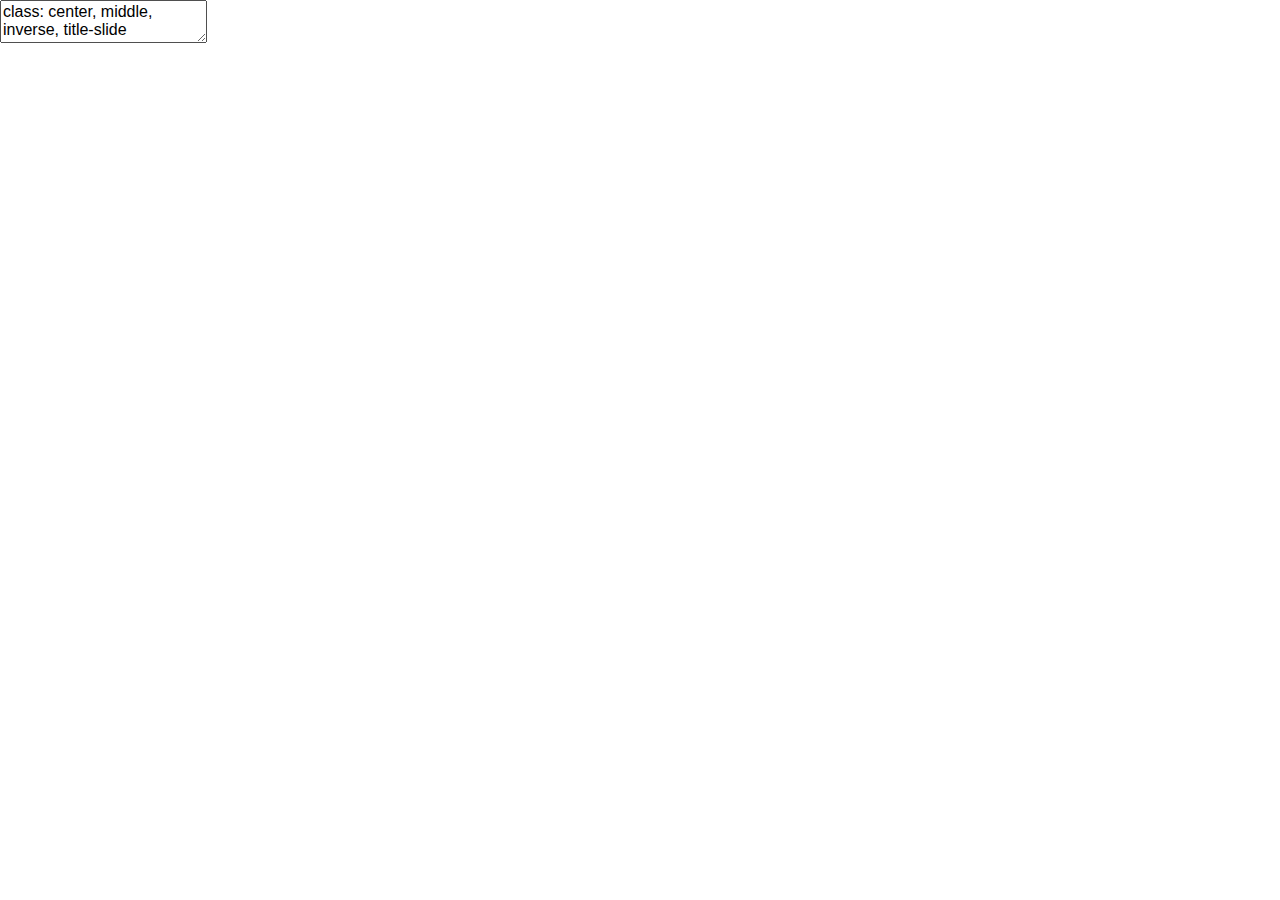
<file: index.html>
<!DOCTYPE html>
<html lang="" xml:lang="">
  <head>
    <title>Improving (analysis) process: developing packages</title>
    <meta charset="utf-8" />
    <script src="libs/header-attrs/header-attrs.js"></script>
    <link href="libs/remark-css/default.css" rel="stylesheet" />
    <link href="libs/remark-css/nhsr-fonts.css" rel="stylesheet" />
    <link href="libs/remark-css/nhsr.css" rel="stylesheet" />
    <link href="libs/tachyons/tachyons.min.css" rel="stylesheet" />
    <meta name="github-repo" content="llrs/nhsr2021"/>
    <meta name="twitter:title" content="Improving (analysis) process: developing packages"/>
    <meta name="twitter:description" content="Invited talk about creating packages to help with reproducibility and research For NHS-R community"/>
    <meta name="twitter:url" content="https://nhsr2021.llrs.dev"/>
    <meta name="twitter:image" content="https://nhsr2021.llrs.dev/images/first_slide.png"/>
    <meta name="twitter:image:alt" content="Image of the first slide for Improving (analysis) process: developing packages . Presented for the NHS-R community on 2021/11/09 by Lluís Revilla Sancho"/>
    <meta name="twitter:card" content="summary_large_image"/>
    <meta name="twitter:creator" content="@Lluis_Revilla"/>
    <meta name="twitter:site" content="@Lluis_Revilla"/>
    <meta property="og:title" content="Improving (analysis) process: developing packages"/>
    <meta property="og:description" content="Invited talk about creating packages to help with reproducibility and research For NHS-R community"/>
    <meta property="og:url" content="https://nhsr2021.llrs.dev"/>
    <meta property="og:image" content="https://nhsr2021.llrs.dev/images/first_slide.png"/>
    <meta property="og:image:alt" content="Image of the first slide for Improving (analysis) process: developing packages . Presented for the NHS-R community on 2021/11/09 by Lluís Revilla Sancho"/>
    <meta property="og:type" content="website"/>
    <meta property="og:locale" content="en_US"/>
    <meta property="article:author" content="Lluís Revilla Sancho"/>
    <link rel="stylesheet" href="css/my-style.css" type="text/css" />
  </head>
  <body>
    <textarea id="source">
class: center, middle, inverse, title-slide

# Improving (analysis) process: developing packages
### <p><a href="https://twitter.com/Lluis_Revilla"><svg viewBox="0 0 512 512" style="height:1em;position:relative;display:inline-block;top:.1em;" xmlns="http://www.w3.org/2000/svg"> <path d="M459.37 151.716c.325 4.548.325 9.097.325 13.645 0 138.72-105.583 298.558-298.558 298.558-59.452 0-114.68-17.219-161.137-47.106 8.447.974 16.568 1.299 25.34 1.299 49.055 0 94.213-16.568 130.274-44.832-46.132-.975-84.792-31.188-98.112-72.772 6.498.974 12.995 1.624 19.818 1.624 9.421 0 18.843-1.3 27.614-3.573-48.081-9.747-84.143-51.98-84.143-102.985v-1.299c13.969 7.797 30.214 12.67 47.431 13.319-28.264-18.843-46.781-51.005-46.781-87.391 0-19.492 5.197-37.36 14.294-52.954 51.655 63.675 129.3 105.258 216.365 109.807-1.624-7.797-2.599-15.918-2.599-24.04 0-57.828 46.782-104.934 104.934-104.934 30.213 0 57.502 12.67 76.67 33.137 23.715-4.548 46.456-13.32 66.599-25.34-7.798 24.366-24.366 44.833-46.132 57.827 21.117-2.273 41.584-8.122 60.426-16.243-14.292 20.791-32.161 39.308-52.628 54.253z"></path></svg> Lluís Revilla</a></p>
### CIBEREHD, IDIBAPS
### <p>2021/11/09 <br><br><br> <a href="https://nhsr2021.llrs.dev">nhsr2021.llrs.dev</a> <a href="https://github.com/llrs/nhsr2021/"><svg viewBox="0 0 496 512" style="height:1em;position:relative;display:inline-block;top:.1em;" xmlns="http://www.w3.org/2000/svg"> <path d="M165.9 397.4c0 2-2.3 3.6-5.2 3.6-3.3.3-5.6-1.3-5.6-3.6 0-2 2.3-3.6 5.2-3.6 3-.3 5.6 1.3 5.6 3.6zm-31.1-4.5c-.7 2 1.3 4.3 4.3 4.9 2.6 1 5.6 0 6.2-2s-1.3-4.3-4.3-5.2c-2.6-.7-5.5.3-6.2 2.3zm44.2-1.7c-2.9.7-4.9 2.6-4.6 4.9.3 2 2.9 3.3 5.9 2.6 2.9-.7 4.9-2.6 4.6-4.6-.3-1.9-3-3.2-5.9-2.9zM244.8 8C106.1 8 0 113.3 0 252c0 110.9 69.8 205.8 169.5 239.2 12.8 2.3 17.3-5.6 17.3-12.1 0-6.2-.3-40.4-.3-61.4 0 0-70 15-84.7-29.8 0 0-11.4-29.1-27.8-36.6 0 0-22.9-15.7 1.6-15.4 0 0 24.9 2 38.6 25.8 21.9 38.6 58.6 27.5 72.9 20.9 2.3-16 8.8-27.1 16-33.7-55.9-6.2-112.3-14.3-112.3-110.5 0-27.5 7.6-41.3 23.6-58.9-2.6-6.5-11.1-33.3 2.6-67.9 20.9-6.5 69 27 69 27 20-5.6 41.5-8.5 62.8-8.5s42.8 2.9 62.8 8.5c0 0 48.1-33.6 69-27 13.7 34.7 5.2 61.4 2.6 67.9 16 17.7 25.8 31.5 25.8 58.9 0 96.5-58.9 104.2-114.8 110.5 9.2 7.9 17 22.9 17 46.4 0 33.7-.3 75.4-.3 83.6 0 6.5 4.6 14.4 17.3 12.1C428.2 457.8 496 362.9 496 252 496 113.3 383.5 8 244.8 8zM97.2 352.9c-1.3 1-1 3.3.7 5.2 1.6 1.6 3.9 2.3 5.2 1 1.3-1 1-3.3-.7-5.2-1.6-1.6-3.9-2.3-5.2-1zm-10.8-8.1c-.7 1.3.3 2.9 2.3 3.9 1.6 1 3.6.7 4.3-.7.7-1.3-.3-2.9-2.3-3.9-2-.6-3.6-.3-4.3.7zm32.4 35.6c-1.6 1.3-1 4.3 1.3 6.2 2.3 2.3 5.2 2.6 6.5 1 1.3-1.3.7-4.3-1.3-6.2-2.2-2.3-5.2-2.6-6.5-1zm-11.4-14.7c-1.6 1-1.6 3.6 0 5.9 1.6 2.3 4.3 3.3 5.6 2.3 1.6-1.3 1.6-3.9 0-6.2-1.4-2.3-4-3.3-5.6-2z"></path></svg></a></p>

---






# About me

Bioinformatician at [CIBEREHD](https://www.ciberehd.org/en "CIBERHD's website") finishing my PhD at [IDIBAPS](https://www.clinicbarcelona.org/en/idibaps "IDIBAPS' website") a research center of the [Hospital Clinic de Barcelona](https://www.clinicbarcelona.org/en/ "Hospital's website").

.pull-left[

&lt;div class="figure"&gt;
&lt;img src="images/hospital_clinic.jpg" alt="Source: Hospital Clínic de Barcelona" width="100%" /&gt;
&lt;p class="caption"&gt;Source: Hospital Clínic de Barcelona&lt;/p&gt;
&lt;/div&gt;

]

.pull-right[

Using mostly R for research with multiple packages and developing and maintaining other packages, from implementing mathematical theories ([BaseSet](https://cran.r-project.org/package=BaseSet "Package for fuzzy set operations")), help designing experiments ([experDesign](https://cran.r-project.org/package=experDesign "Package to analyse samples in batches")), comparing annotations of genes ([BioCor](https://bioconductor.org/packages/BioCor "Comparing genes and pathways annotations")).

And other packages unrelated to research: analysing R bugs ([bugRzilla](https://github.com/llrs/bugRzilla "Package still in development")) or the official state gazette of Spain ([BOE](https://ropenspain.github.io/BOE/ "BOE in Spanish acronym"))... 

]

???

You can also find me on [Twitter](https:/twitter.com/Lluis_Revilla) and on [my website](https://llrs.dev).

---

# Index

.pull-left[

.center[

A bit of background 

![:scale 20% "Image of the sky on the night"](images/background.jpg)

Practical recommendations

![:scale 40% "Image of a wall with lots of tools"](images/practical_tools.jpg)

A step back to see the bigger picture
]
]

.pull-right[

![:scale 70% "Image of a frame with a paraglider behind it"](images/bigger_picture.jpg)

]

---

# Improving processes: not repeating ourselves

Much of the progress of humanity has come from simplifying:


- Machines: Repeat actions  

- Templates: Repeat information  

- Software: Repeat logic  

![](images/excavator_form_code.jpg)

???

Our efforts are to reduce repetition by humans or making those faster, easier and more efficient.

[TODO: Find image for each topic and add title above them]

---

# Science


.bg-washed-green.b--dark-green.ba.bw1.center[
Is a systematic enterprise that builds and organizes knowledge in the form of testable explanations and predictions
.tr[
— [Wikipedia](https://en.wikipedia.org/wiki/Science)
]]


???

Science is a method of knowledge: there are others like mathematics, philosophy, theology, ...

--


.center[ ![Table with data and analysis as axis](images/turing_way_reproducible-matrix.jpg) [The Turing Way](https://the-turing-way.netlify.app/reproducible-research/overview/overview-definitions.html "CC-BY The Turing Way" ) ]


 

???
Missing part: code/logic which needs to be the same (Same version, OS, ...)

---

# Code

.pull-left[
- Shareable
- Easier to understand (sometimes)
- Modularizable
- Repeatable (in principle)
]

.pull-right[

Recommendations:

- [Follow best practices](https://swcarpentry.github.io/r-novice-inflammation/06-best-practices-R/ "Software carpentery recommendation for scripts"): Decide a style, record dependencies, comment code...
- Find help: at your institution, from [NHS-R community](https://nhsrcommunity.com/r-near-me/ "NHS-R user groups") from organizations like [Research Software Engineer](https://society-rse.org/ "Community for research software engineer") or other organizations.
]

![](images/practical_tools.jpg)

???

Better code benefits the process and the result. 

If reports are your main outcome they can also be automated via knitr parametrized reports or use interactive reports (See Simon Wellesley-miller talk tomorrow)


---

# Brief introduction to packages

Slide adapted from a [workshop](https://ghana.llrs.dev/#4) on how to develop packages.

.left-column[

&lt;img src="images/tidyverse_dtplyr.png" title="Tree view of the dtplyr package repository on 2021/08/06." alt="Tree view of the dtplyr package repository on 2021/08/06." width="100%" /&gt;

]

.right-column[

- `.github` folder: Files specific to GitHub (this is not necessary)
- A `R` folder with *.R files: your code.
- A `man` folder with *.rd files: your documentation.
- A `tests` folder: Check the code of the package.
- A `vignette` folder: Long documentation; not just examples.
- A `.Rbuildignore`: A file describing what to omit when building the package.
- A `DESCRIPTION` file: Summary and description of the package.
- A `LICENSE` file: The conditions under the package is released.
- A `NAMESPACE` file: What this package shares and needs.
- A `NEWS` file: What has changed since last release.
- A `README`: How to install and why this packages is needed and some basic examples.

]

???

I recommend to look at it, but here are some resources:

- [R extensions](https://cran.r-project.org/doc/manuals/r-release/R-exts.html "Offical complete instructions"): Official documentation, everything is answered here
- [R packages](https://r-pkgs.org/ "R pakages"): A book more digestible and using other packages and tools to create packages.


---

# From scripts to packages

.center[
![:scale 60% "Plot comparing internal and open source package based on solution breadth and problem definition internal pacakges are more specific and more workflow-like than open source packages" ](images/packages_featured.png "Comparing internal and open source package based on solution breadth and problem definition") [Emily Riederer](https://emilyriederer.netlify.app/post/team-of-packages/ "Link to post about how to create internal packages")
]

???

Use function (use other's packages)

Write functions

Analysing some data might lead to a package or not (too specific, private logic).  

Package should provide some non-trivial solution to other's.
It might not be worth of publication (on traditional journals) but it might be worth sharing (on Journal of Open Source or just as a package people can install). 

Check [Emily Rieder's post](https://emilyriederer.netlify.app/post/team-of-packages/) on internal packages


---

# When to write a package?

After a search of a package that does solves your problem:

.pull-left[**Around a central idea**

A method, a program, a project, a report (like REDCapR)]

.pull-right[**A worflow/salad of processes**

Things you repeat (checking column names, match between two tables), steps you can automatize between manual/visual inspection.]

--

.indent[ ]

.center[

| Project | Use | Example |
|:---:|:---:|:---:|
|**Small** | script with functions | `function(x){x+5}` |
|**Medium** | script with package | [script](https://github.com/llrs/TRIM "Code for a project") + [own_package](https://github.com/llrs/integration "Internal package for integration") |
|**Large** | architecture/workflow |  [targets](https://cran.r-project.org/package=targets "Keeping track of the results") + [renv](https://rstudio.github.io/renv/index.html "Keeping track of packages and enviroment used") + script + own_package |

]

???

Depending on your work if it is more research based probably package around an idea or a salad to make your life easier
Because code in research most of them is run just once and few multiple times

If it is more clinical perhaps you do more reporting, and you might be interested on a mix to retrieve data and explore it with reports, plots... 

---

# Benefits for healthcare analytics

- More confidence on results and process

- Errors might be caught in advance (&amp; fixed in advance)

- Automated repetitive process

&gt; We’ve been using R with REDCap’s API since 2012 and have developed REDCapR. Before encapsulating these functions in a package, we were replicating 50+ lines of code to contact REDCap and robustly transform the returned csv into an R `data.frame`; it took twice that much to implement batching. All this can be done in one call to `redcap_read()`
&gt;
&gt; .right[[REDCapR's](https://cran.r-project.org/package=REDCapR) README]

- Reduce effort (long term)

&gt; For ease of sharing, documenting, and testing we wrapped these tools up into an R package. 
&gt; 
&gt; .right[ [Jay Hugues](https://medium.com/healthfdn-data-analytics/introducing-a-new-r-package-to-process-primary-care-data-88e863130ada#236b "Blog post on how a package was developed")]

???

We built a package (in perl) to automate a process on our lab:
GETS: multiple analysis of RNA-seq data -&gt; webpage/program

Documentation of process or why things are done that way

Advantages

 - Function checking
 - Documentation

Disadvantages

 - More experience programming (not that much)


Setting checks on scores (endoscopic scores, )
To mitigate the disadvantage it is better paired with other tools like [renv](https://rstudio.github.io/renv/index.html).

---

# How and when to use external packages

There are three ways: Depends, Imports, Suggests and Enhance

**Depending** is equivalent of `library("package")`: If the package is not present it does not install. Enhancing is equivalent of Depends.

**Import** is equivalent to `package::function()`: Only use some functions of the package.

**Suggests** means that it is not needed for the whole package but just some parts.

.details[

Suggests requires more work before hand but makes it easier to install your package.

You need to use:


```r
if (!requireNamespace("package", quiet = TRUE)) {
  stop("We need this package")
}
package::function()
```

]

???

If you use RNA-seq, 16S data design experiments: [Bioconductor](https://bioconductor.org)

[rOpenSci](https://ropensci.org) organization has also scientific tools: [targets](https://cran.r-project.org/package=targets) help avoiding rerunning the same steps.

If you are already considering building your own package you will already be aware of other packages.

---

# How to develop internal pacakges

If it is just you or few of you: your own computer and then share collaboratively via your version control system.

???

Depending on the support of your IT department or your setup/computer facilities.
Problems when editing the same file, I recommend using version control systems. 

--

If it is shared or you are trying to know if some more people might be interested, maybe on github or gitlab.

Example: [aurumpipeline](https://github.com/HFAnalyticsLab/aurumpipeline "Package to clean and process patient-level CPRD Aurum" )

???

Having this public or semi-public will make it easier a workmate or someone from the department besides you.
It will make it easier to collaborate in case you release your package to the public.


Internal packages are usually not shared outside the organization.

[medicaldata](https://higgi13425.github.io/medicaldata/index.html "Package with datasets for teaching") is another example but this is intended to be used by more people and as such is on CRAN. 

--

Very specific to institution, team, collaborators... which translate in a bit of work on finding what works best for you.

.center[

![:scale 50% "Image of a monkey thinking"](images/rob-schreckhise-8zdEgWg5JAA-unsplash_monkey_thinking.jpg)

]
???

Take into consideration both the infrastructure you have, who develops and *maintains* the software and who benefits from it. 

Most research software is run few times and not worth keeping it along.

---

# How to use internal packages

Install from source each time (via `R CMD INSTALL` or `devtools::install`)

If you have your own Github organization you can use r-universe to gather the packages and make it easier to install them.

You could set up your own internal [CRAN-like repository](https://rstudio.github.io/packrat/custom-repos.html "Instructions for package repositoris").

Once installed use it normally as any other package on your reproducible environment.

.center[

![:scale 40% "Window of installing a program on windows by a 'wizard'"](images/wizard_installation.png) [WizardAssistant](https://wizardassistant.com/)

]

???

The main difference between internal and external packages is how are they installed (
There is a list of [potential soluctions](https://support.rstudio.com/hc/en-us/articles/115000239587-Sharing-Internal-R-Packages).
Depending on your institutions you might already have a local CRAN or [miniCRAN](https://cran.r-project.org/package=miniCRAN) so it might be easy to add your internal packages to that repository.

This also helps to know if the work is reproducible and if the package works well for the users (and not just you)

---

# Packages and process are not static

- R is not always equal, you might need to modify the package  
- Your users (or you) will not have always the same priorities
- Might need to move some functions to another package
- Use/set deprecation policies

.center[
&lt;div class="figure"&gt;
&lt;img src="images/La_palma_volcano_flow.jpg" alt="Image of the lava flow from palma, showing it exiting the cone, flowing and reaching the sea." width="50%" /&gt;
&lt;p class="caption"&gt;Source: El País&lt;/p&gt;
&lt;/div&gt;
]

???

At the beginning lots of activities and changes (eruption)

On the middle less changes but they might take new paths (redefining functions or finding better ways to do the same thing)

At the end the package development goes quiet but there is friction with changes on R and or other packages. 

---


# Going back to the big picture

Packages help trusting in the reporting and implementation:

![Reproducibility As A Trust Scale from low overall trust to the higher levels of trust ](https://gmbecker.github.io/MayInstituteKeynote2019/trustscale3.png "Reproducibility As A Trust Scale from low overall trust to the higher levels of trust")


.right[ [Gabriel Becker, Copyright Genentech Inc. ](https://gmbecker.github.io/MayInstituteKeynote2019/outline.html "Link to the slides with the original source") ]


???

[rOpenSci guide](http://ropensci.github.io/reproducibility-guide)
[Gabe Becker's slides about reproducibility](https://gmbecker.github.io/MayInstituteKeynote2019/outline.html)

---


# Conclusions

Not complicated to have packages.

Complicated to be consistent (new people, process change, people leave...)

Packages are just a part that help with being reproducible and replicable, there are others. 

.pull-left[
![:scale 100% "Hands together"](images/hannah-busing-Zyx1bK9mqmA-unsplash_hands_together.jpg)
]

.pull-right[

Thank you!

[nhsr2021.llrs.dev](https://nhsr2021.llrs.dev)


[&lt;svg viewBox="0 0 448 512" style="height:1em;position:relative;display:inline-block;top:.1em;" xmlns="http://www.w3.org/2000/svg"&gt;  &lt;path d="M416 32H31.9C14.3 32 0 46.5 0 64.3v383.4C0 465.5 14.3 480 31.9 480H416c17.6 0 32-14.5 32-32.3V64.3c0-17.8-14.4-32.3-32-32.3zM135.4 416H69V202.2h66.5V416zm-33.2-243c-21.3 0-38.5-17.3-38.5-38.5S80.9 96 102.2 96c21.2 0 38.5 17.3 38.5 38.5 0 21.3-17.2 38.5-38.5 38.5zm282.1 243h-66.4V312c0-24.8-.5-56.7-34.5-56.7-34.6 0-39.9 27-39.9 54.9V416h-66.4V202.2h63.7v29.2h.9c8.9-16.8 30.6-34.5 62.9-34.5 67.2 0 79.7 44.3 79.7 101.9V416z"&gt;&lt;/path&gt;&lt;/svg&gt;](https://www.linkedin.com/in/lluisrevilla/) [&lt;svg viewBox="0 0 512 512" style="height:1em;position:relative;display:inline-block;top:.1em;" xmlns="http://www.w3.org/2000/svg"&gt;  &lt;path d="M459.37 151.716c.325 4.548.325 9.097.325 13.645 0 138.72-105.583 298.558-298.558 298.558-59.452 0-114.68-17.219-161.137-47.106 8.447.974 16.568 1.299 25.34 1.299 49.055 0 94.213-16.568 130.274-44.832-46.132-.975-84.792-31.188-98.112-72.772 6.498.974 12.995 1.624 19.818 1.624 9.421 0 18.843-1.3 27.614-3.573-48.081-9.747-84.143-51.98-84.143-102.985v-1.299c13.969 7.797 30.214 12.67 47.431 13.319-28.264-18.843-46.781-51.005-46.781-87.391 0-19.492 5.197-37.36 14.294-52.954 51.655 63.675 129.3 105.258 216.365 109.807-1.624-7.797-2.599-15.918-2.599-24.04 0-57.828 46.782-104.934 104.934-104.934 30.213 0 57.502 12.67 76.67 33.137 23.715-4.548 46.456-13.32 66.599-25.34-7.798 24.366-24.366 44.833-46.132 57.827 21.117-2.273 41.584-8.122 60.426-16.243-14.292 20.791-32.161 39.308-52.628 54.253z"&gt;&lt;/path&gt;&lt;/svg&gt; Lluís Revilla](https://twitter.com/Lluis_Revilla/) 

[&lt;svg viewBox="0 0 496 512" style="height:1em;position:relative;display:inline-block;top:.1em;" xmlns="http://www.w3.org/2000/svg"&gt;  &lt;path d="M165.9 397.4c0 2-2.3 3.6-5.2 3.6-3.3.3-5.6-1.3-5.6-3.6 0-2 2.3-3.6 5.2-3.6 3-.3 5.6 1.3 5.6 3.6zm-31.1-4.5c-.7 2 1.3 4.3 4.3 4.9 2.6 1 5.6 0 6.2-2s-1.3-4.3-4.3-5.2c-2.6-.7-5.5.3-6.2 2.3zm44.2-1.7c-2.9.7-4.9 2.6-4.6 4.9.3 2 2.9 3.3 5.9 2.6 2.9-.7 4.9-2.6 4.6-4.6-.3-1.9-3-3.2-5.9-2.9zM244.8 8C106.1 8 0 113.3 0 252c0 110.9 69.8 205.8 169.5 239.2 12.8 2.3 17.3-5.6 17.3-12.1 0-6.2-.3-40.4-.3-61.4 0 0-70 15-84.7-29.8 0 0-11.4-29.1-27.8-36.6 0 0-22.9-15.7 1.6-15.4 0 0 24.9 2 38.6 25.8 21.9 38.6 58.6 27.5 72.9 20.9 2.3-16 8.8-27.1 16-33.7-55.9-6.2-112.3-14.3-112.3-110.5 0-27.5 7.6-41.3 23.6-58.9-2.6-6.5-11.1-33.3 2.6-67.9 20.9-6.5 69 27 69 27 20-5.6 41.5-8.5 62.8-8.5s42.8 2.9 62.8 8.5c0 0 48.1-33.6 69-27 13.7 34.7 5.2 61.4 2.6 67.9 16 17.7 25.8 31.5 25.8 58.9 0 96.5-58.9 104.2-114.8 110.5 9.2 7.9 17 22.9 17 46.4 0 33.7-.3 75.4-.3 83.6 0 6.5 4.6 14.4 17.3 12.1C428.2 457.8 496 362.9 496 252 496 113.3 383.5 8 244.8 8zM97.2 352.9c-1.3 1-1 3.3.7 5.2 1.6 1.6 3.9 2.3 5.2 1 1.3-1 1-3.3-.7-5.2-1.6-1.6-3.9-2.3-5.2-1zm-10.8-8.1c-.7 1.3.3 2.9 2.3 3.9 1.6 1 3.6.7 4.3-.7.7-1.3-.3-2.9-2.3-3.9-2-.6-3.6-.3-4.3.7zm32.4 35.6c-1.6 1.3-1 4.3 1.3 6.2 2.3 2.3 5.2 2.6 6.5 1 1.3-1.3.7-4.3-1.3-6.2-2.2-2.3-5.2-2.6-6.5-1zm-11.4-14.7c-1.6 1-1.6 3.6 0 5.9 1.6 2.3 4.3 3.3 5.6 2.3 1.6-1.3 1.6-3.9 0-6.2-1.4-2.3-4-3.3-5.6-2z"&gt;&lt;/path&gt;&lt;/svg&gt; llrs](https://github.com/llrs/)


[&lt;svg viewBox="0 0 512 512" style="height:1em;position:relative;display:inline-block;top:.1em;" xmlns="http://www.w3.org/2000/svg"&gt;  &lt;path d="M176 216h160c8.84 0 16-7.16 16-16v-16c0-8.84-7.16-16-16-16H176c-8.84 0-16 7.16-16 16v16c0 8.84 7.16 16 16 16zm-16 80c0 8.84 7.16 16 16 16h160c8.84 0 16-7.16 16-16v-16c0-8.84-7.16-16-16-16H176c-8.84 0-16 7.16-16 16v16zm96 121.13c-16.42 0-32.84-5.06-46.86-15.19L0 250.86V464c0 26.51 21.49 48 48 48h416c26.51 0 48-21.49 48-48V250.86L302.86 401.94c-14.02 10.12-30.44 15.19-46.86 15.19zm237.61-254.18c-8.85-6.94-17.24-13.47-29.61-22.81V96c0-26.51-21.49-48-48-48h-77.55c-3.04-2.2-5.87-4.26-9.04-6.56C312.6 29.17 279.2-.35 256 0c-23.2-.35-56.59 29.17-73.41 41.44-3.17 2.3-6 4.36-9.04 6.56H96c-26.51 0-48 21.49-48 48v44.14c-12.37 9.33-20.76 15.87-29.61 22.81A47.995 47.995 0 0 0 0 200.72v10.65l96 69.35V96h320v184.72l96-69.35v-10.65c0-14.74-6.78-28.67-18.39-37.77z"&gt;&lt;/path&gt;&lt;/svg&gt; lluis.revilla@ciberehd.org](lluis.revilla@ciberehd.org)


]
  
???

    </textarea>
<style data-target="print-only">@media screen {.remark-slide-container{display:block;}.remark-slide-scaler{box-shadow:none;}}</style>
<script src="https://remarkjs.com/downloads/remark-latest.min.js"></script>
<script src="macros.js"></script>
<script>var slideshow = remark.create({
"ratio": "16:9",
"highlightStyle": "github",
"highlightLines": true,
"countIncrementalSlides": false
});
if (window.HTMLWidgets) slideshow.on('afterShowSlide', function (slide) {
  window.dispatchEvent(new Event('resize'));
});
(function(d) {
  var s = d.createElement("style"), r = d.querySelector(".remark-slide-scaler");
  if (!r) return;
  s.type = "text/css"; s.innerHTML = "@page {size: " + r.style.width + " " + r.style.height +"; }";
  d.head.appendChild(s);
})(document);

(function(d) {
  var el = d.getElementsByClassName("remark-slides-area");
  if (!el) return;
  var slide, slides = slideshow.getSlides(), els = el[0].children;
  for (var i = 1; i < slides.length; i++) {
    slide = slides[i];
    if (slide.properties.continued === "true" || slide.properties.count === "false") {
      els[i - 1].className += ' has-continuation';
    }
  }
  var s = d.createElement("style");
  s.type = "text/css"; s.innerHTML = "@media print { .has-continuation { display: none; } }";
  d.head.appendChild(s);
})(document);
// delete the temporary CSS (for displaying all slides initially) when the user
// starts to view slides
(function() {
  var deleted = false;
  slideshow.on('beforeShowSlide', function(slide) {
    if (deleted) return;
    var sheets = document.styleSheets, node;
    for (var i = 0; i < sheets.length; i++) {
      node = sheets[i].ownerNode;
      if (node.dataset["target"] !== "print-only") continue;
      node.parentNode.removeChild(node);
    }
    deleted = true;
  });
})();
(function() {
  "use strict"
  // Replace <script> tags in slides area to make them executable
  var scripts = document.querySelectorAll(
    '.remark-slides-area .remark-slide-container script'
  );
  if (!scripts.length) return;
  for (var i = 0; i < scripts.length; i++) {
    var s = document.createElement('script');
    var code = document.createTextNode(scripts[i].textContent);
    s.appendChild(code);
    var scriptAttrs = scripts[i].attributes;
    for (var j = 0; j < scriptAttrs.length; j++) {
      s.setAttribute(scriptAttrs[j].name, scriptAttrs[j].value);
    }
    scripts[i].parentElement.replaceChild(s, scripts[i]);
  }
})();
(function() {
  var links = document.getElementsByTagName('a');
  for (var i = 0; i < links.length; i++) {
    if (/^(https?:)?\/\//.test(links[i].getAttribute('href'))) {
      links[i].target = '_blank';
    }
  }
})();
// adds .remark-code-has-line-highlighted class to <pre> parent elements
// of code chunks containing highlighted lines with class .remark-code-line-highlighted
(function(d) {
  const hlines = d.querySelectorAll('.remark-code-line-highlighted');
  const preParents = [];
  const findPreParent = function(line, p = 0) {
    if (p > 1) return null; // traverse up no further than grandparent
    const el = line.parentElement;
    return el.tagName === "PRE" ? el : findPreParent(el, ++p);
  };

  for (let line of hlines) {
    let pre = findPreParent(line);
    if (pre && !preParents.includes(pre)) preParents.push(pre);
  }
  preParents.forEach(p => p.classList.add("remark-code-has-line-highlighted"));
})(document);</script>
<script>
(function() {
  var details = document.querySelectorAll(".details");
  details.forEach(function (e) {
    e.outerHTML = "<details><summary>Details</summary>" +
      e.innerHTML + "</details>";
  })
})();
</script>

<script>
slideshow._releaseMath = function(el) {
  var i, text, code, codes = el.getElementsByTagName('code');
  for (i = 0; i < codes.length;) {
    code = codes[i];
    if (code.parentNode.tagName !== 'PRE' && code.childElementCount === 0) {
      text = code.textContent;
      if (/^\\\((.|\s)+\\\)$/.test(text) || /^\\\[(.|\s)+\\\]$/.test(text) ||
          /^\$\$(.|\s)+\$\$$/.test(text) ||
          /^\\begin\{([^}]+)\}(.|\s)+\\end\{[^}]+\}$/.test(text)) {
        code.outerHTML = code.innerHTML;  // remove <code></code>
        continue;
      }
    }
    i++;
  }
};
slideshow._releaseMath(document);
</script>
<!-- dynamically load mathjax for compatibility with self-contained -->
<script>
(function () {
  var script = document.createElement('script');
  script.type = 'text/javascript';
  script.src  = 'https://mathjax.rstudio.com/latest/MathJax.js?config=TeX-MML-AM_CHTML';
  if (location.protocol !== 'file:' && /^https?:/.test(script.src))
    script.src  = script.src.replace(/^https?:/, '');
  document.getElementsByTagName('head')[0].appendChild(script);
})();
</script>
  </body>
</html>
</file>
<file: libs/remark-css/default.css>
a, a > code {
  color: rgb(249, 38, 114);
  text-decoration: none;
}
.footnote {
  position: absolute;
  bottom: 3em;
  padding-right: 4em;
  font-size: 90%;
}
.remark-code-line-highlighted     { background-color: #ffff88; }

.inverse {
  background-color: #272822;
  color: #d6d6d6;
  text-shadow: 0 0 20px #333;
}
.inverse h1, .inverse h2, .inverse h3 {
  color: #f3f3f3;
}
/* Two-column layout */
.left-column {
  color: #777;
  width: 20%;
  height: 92%;
  float: left;
}
.left-column h2:last-of-type, .left-column h3:last-child {
  color: #000;
}
.right-column {
  width: 75%;
  float: right;
  padding-top: 1em;
}
.pull-left {
  float: left;
  width: 47%;
}
.pull-right {
  float: right;
  width: 47%;
}
.pull-right + * {
  clear: both;
}
img, video, iframe {
  max-width: 100%;
}
blockquote {
  border-left: solid 5px lightgray;
  padding-left: 1em;
}
.remark-slide table {
  margin: auto;
  border-top: 1px solid #666;
  border-bottom: 1px solid #666;
}
.remark-slide table thead th { border-bottom: 1px solid #ddd; }
th, td { padding: 5px; }
.remark-slide thead, .remark-slide tfoot, .remark-slide tr:nth-child(even) { background: #eee }

@page { margin: 0; }
@media print {
  .remark-slide-scaler {
    width: 100% !important;
    height: 100% !important;
    transform: scale(1) !important;
    top: 0 !important;
    left: 0 !important;
  }
}
</file>
<file: libs/remark-css/nhsr-fonts.css>
@import url('https://fonts.googleapis.com/css2?family=Roboto+Mono:wght@300;400&display=swap');

body {
  font-family: "Arial", "Frutiger", sans-serif;
}

h1, h2, h3 {
  font-family: "Arial", "Frutiger", sans-serif;
}

.remark-code, .remark-inline-code {
  font-family: 'Roboto Mono', monospace;
}
</file>
<file: libs/remark-css/nhsr.css>
/*-- LINKS/ANCHORS --*/
a {
  color:              #005EB8;
  border-bottom:      2px solid #005EB8;
  line-height:        1.5em;
}

a:hover {
  border-bottom:      0px;
}

/*-- HEADINGS --*/
.remark-slide-content h1 {
  color:              #005EB8;
  font-size:          45px;
  line-height:        1em;
}

.remark-slide-content h2 {
  font-size:          35px;
  color:              #005EB8;
  line-height:        1em;
}

.remark-slide-content h3 {
  font-size:          25px;
  color:              #005EB8;
}

/*-- PARAGRAPH TEXT --*/
.remark-slide-content {
  font-size:          20px;
  line-height:        1.2em;
}

/*-- HORIZONTAL BARS --*/
hr {
  content:            none;
  display:            block;
  border:             none;
  background-color:   #231F20;
  height:             0.08em;
}

/*-- BOTTOM-OF-SLIDE PROPERTIES --*/

/*-- Footnote --*/
.footnote {
  position:           absolute;
  bottom:             2em;
  padding-right:      4em;
  font-size:          80%;
  line-height:        1.3em;
}

/*-- Slide number --*/
.remark-slide-number {
  color:              #000000;
}

/*-- CODE TEXT --*/

/*-- In-line highlighting within text --*/
.remark-code, .remark-inline-code {
  font-size:          90%;
  font-weight:        400;
  color:              #231F20;
  background:         #E8EDEE;
  border-radius:      3px;
  padding:            1px 1px 1px 1px;
}

/*-- Line highlighting within code --*/
.remark-code-line-highlighted {
  background-color:   #E8EDEE;
}

/*-- CODE CHUNKS --*/

/*-- Code chunk background layer --*/
pre {
  /*border: 2px solid rgba(204, 189, 204, 0.8); /* code chunk border*/
  border:             none;
  box-shadow:         2px 2px 2px 2px #eee;
  padding:            0.1em;                    /* padding between code chunk and border */
  background:         none !important;
  overflow-x:         auto;                     /* enable horizontal scrolling with overflow */
  border-radius:      1px;                      /* modify rounding of corners*/
}

/*--  --*/
pre code {
  background:          none;
  font-size:           18px !important;
}

/*-- TABLES --*/
.remark-slide table {
  margin:              auto;
  border-top:          1px solid #768692;
  border-bottom:       1px solid #768692;
}

/*-- Table header --*/
.remark-slide table thead th {
  border-bottom:       1px solid #768692;
}

/*-- Table rows (even) --*/
.remark-slide thead, .remark-slide tfoot, .remark-slide tr:nth-child(even) {
  background:          #E8EDEE;
}

/*-- BLOCK QUOTE --*/
blockquote {
  border-left:         solid 5px #E8EDEE;
  padding-left:        1em;
}

/*-- INVERSE SLIDE MODIFICATIONS --*/

/*-- Slide background and text (inverse) --*/
.inverse {
  background-color:   #005EB8;
  color:              #FFFFFF;
  text-shadow:        none;
}

/*-- Headings (inverse) --*/
.inverse h1, .inverse h2, .inverse h3 {
  color:              #FFFFFF;
}

/*-- Horizontal bars (inverse) --*/
.inverse hr {
  background-color:   #FFFFFF;
}

/*-- Links/anchors (inverse) --*/
.inverse a {
  color:              white;
  border-bottom:      2px solid white;
}

.inverse a:hover {
  border-bottom: none;
}

/*-- CUSTOM CLASS FOR THE TITLE SLIDE --*/

/*-- NHS organisation logo --*/
.title-slide {
  background-image:    url(../img/logo-nhs-org-right.png);
  background-position: 95% 10%;
  background-size:     300px;
}

/*-- Headings --*/
.title-slide h1 {
  color:               #000000;
}

/*-- Hides slide number from title slide --*/
.title-slide .remark-slide-number {
  display:             none;
}

/*-- CUSTOM CLASSES FOR TEXT EMPHASIS --*/
.blue       { color:   #005EB8 }
.green      { color:   #009639 }
.pink       { color:   #AE2573 }
.red        { color:   #DA291C }
.warmyellow { color:   #FFB81C }
</file>
<file: css/my-style.css>
/* keyboard style */
kbd {
  padding: .1em .6em;
  border: 1px solid #ccc;
  font-size: 11px;
  font-family: Arial, Helvetica, sans-serif;
  background-color: #f7f7f7;
  color: #333;
  -moz-box-shadow: 0 1px 0 rgba(0, 0, 0, 0.2), 0 0 0 2px #fff inset;
  -webkit-box-shadow: 0 1px 0 rgba(0, 0, 0, 0.2), 0 0 0 2px #fff inset;
  box-shadow: 0 1px 0 rgba(0, 0, 0, 0.2), 0 0 0 2px #fff inset;
  border-radius: 3px;
  display: inline-block;
  margin: 0 .1em;
  text-shadow: 0 1px 0 #fff;
  line-height: 1.4;
  white-space: nowrap
}

indent {
  text-indent: 30%;
}
</file>
